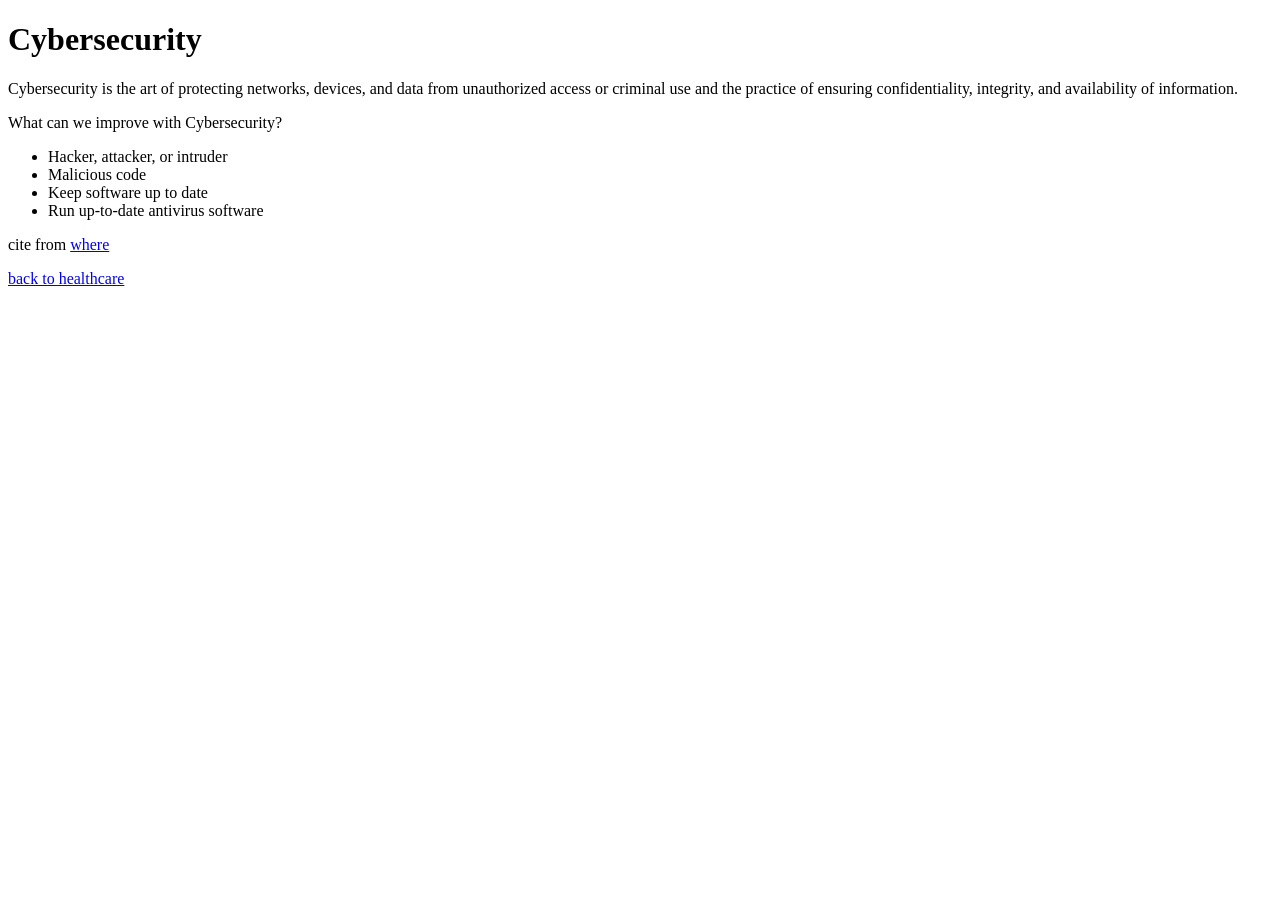
<file: index.html>
<!DOCTYPE html>
<html lang="en">
    <head>
        <meta charset="UTF-8">
        <meta name="viewport" content="width=device-width, initial-scale=1.0">
        <title></title>
    </head>
    <body>
        <h1>Cybersecurity</h1>
        <p>Cybersecurity is the art of protecting networks, devices, and data from unauthorized access or criminal use and the practice of ensuring confidentiality, integrity, and availability of information.</p>
        <p>What can we improve with Cybersecurity?</p>
        <ul>
            <li>Hacker, attacker, or intruder</li>
            <li>Malicious code</li>
            <li>Keep software up to date</li>
            <li>Run up-to-date antivirus software</li>
        </ul>
        <p>cite from <a href="https://www.cisa.gov/news-events/news/what-cybersecurity">where</a></p>
        <p><a href="healthcare.html">back to healthcare</a></p>
    </body>
</html>
</file>
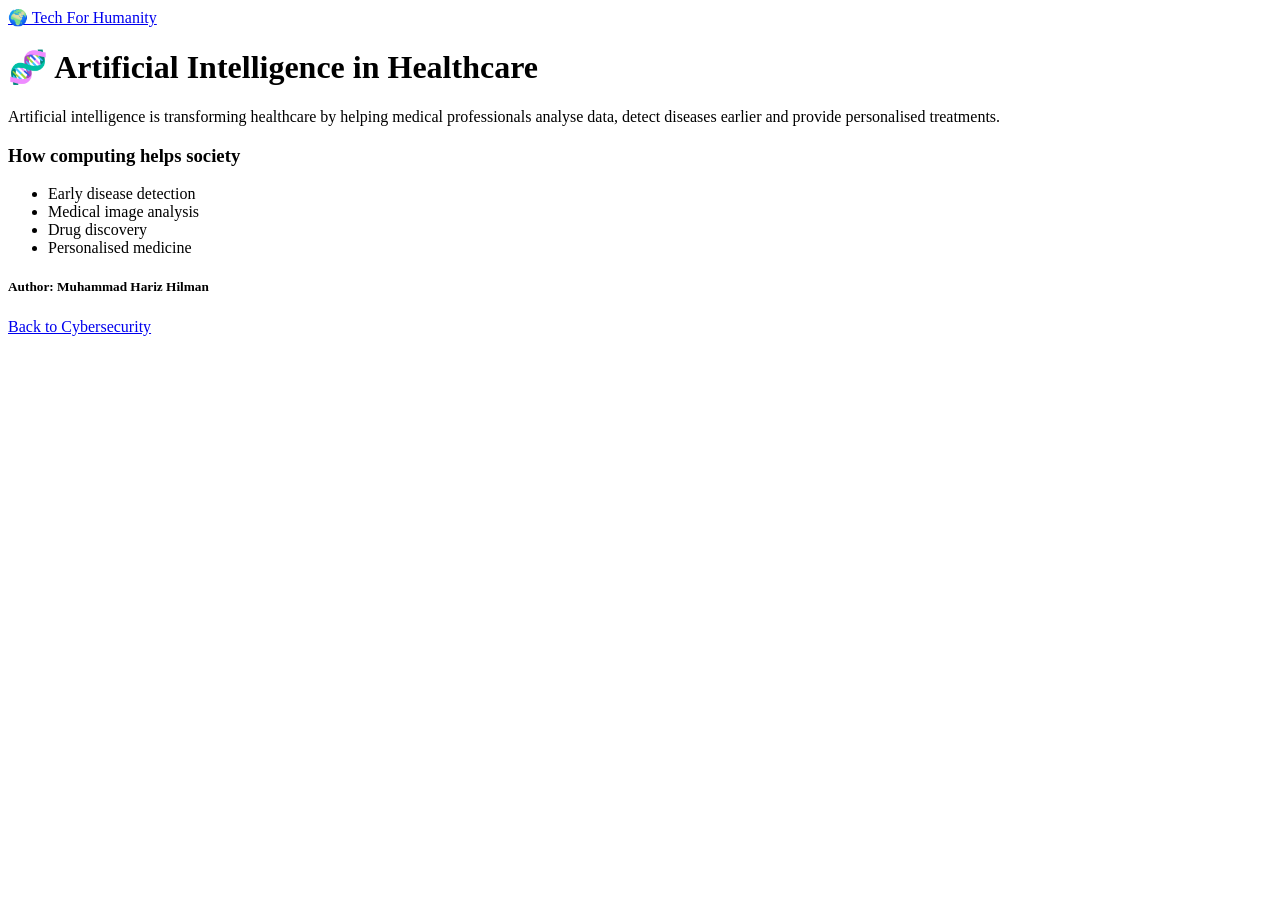
<file: healthcare.html>
<!DOCTYPE html>
<html lang="en">
<head>
    <meta charset="UTF-8">
    <meta name="viewport" content="width=, initial-scale=1.0">
    <title>AI in Healthcare</title>
</head>
<body>
    <nav class="navbar navbar-dark">
        <div class="container">
            <a class="navbar-brand" href="index.html">
                🌍 Tech For Humanity
            </a>
        </div>
    </nav>
    
    <div class="container py-5">
        <h1>
            🧬 Artificial Intelligence in Healthcare
        </h1>
        
        <p class="mt-4">
            Artificial intelligence is transforming healthcare by helping medical professionals analyse data, detect diseases earlier and provide personalised treatments.
        </p>
    
    <div class="card-custom mt-5">
        <h3>
            How computing helps society
        </h3>

        
        <ul>
            <li>Early disease detection</li>
            <li>Medical image analysis</li>
            <li>Drug discovery</li>
            <li>Personalised medicine</li>
        </ul>
    
    </div>
    <h5 class="mt-5">
        Author: Muhammad Hariz Hilman
    </h5>

</div>
<a href="index.html">
    Back to Cybersecurity
</a>

</body>
</html>
</file>
